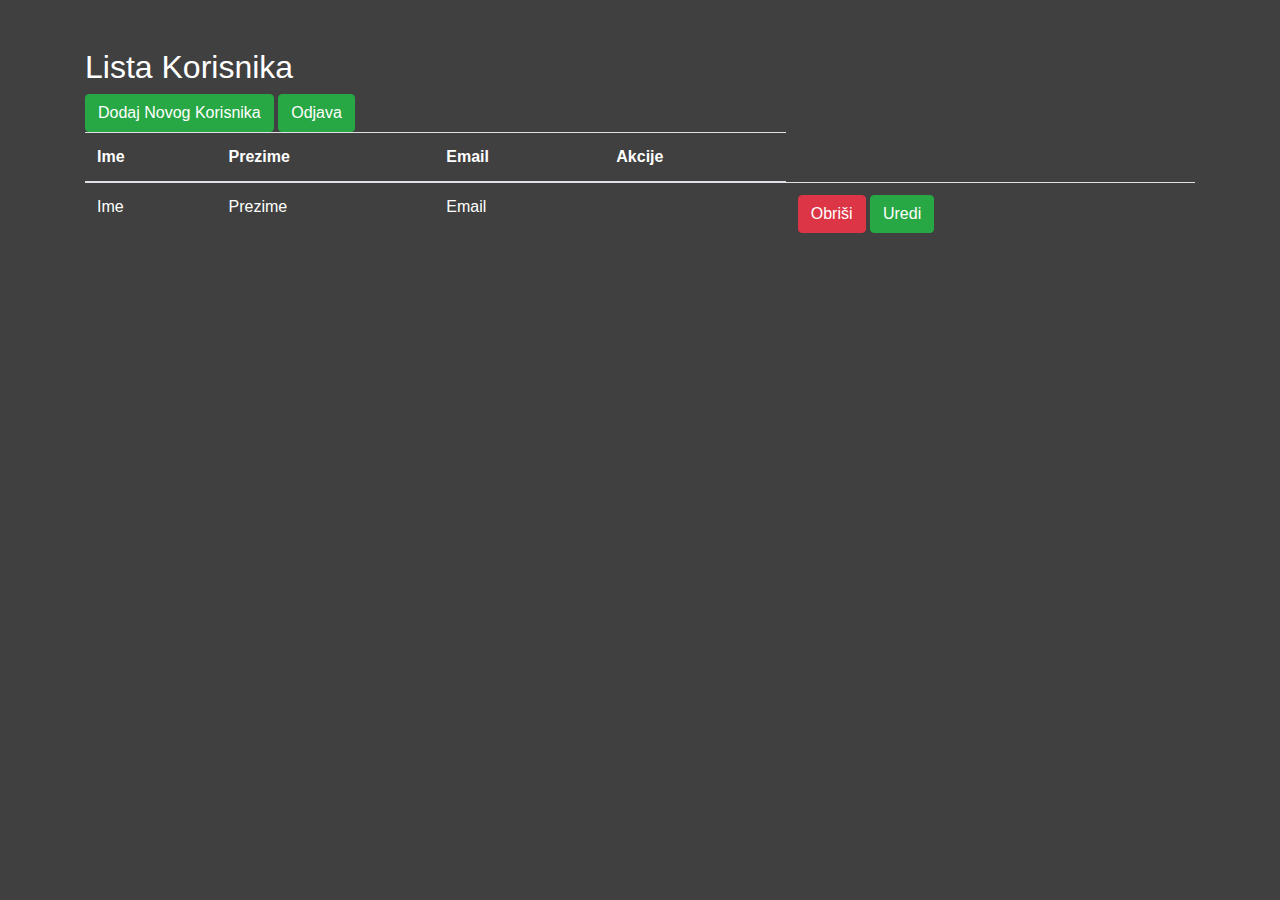
<file: src/main/resources/templates/admin/index.html>
<!DOCTYPE html>
<html xmlns:th="http://www.thymeleaf.org">
<head>
    <title>Lista Korisnika</title>
    <link rel="stylesheet" href="https://stackpath.bootstrapcdn.com/bootstrap/4.3.1/css/bootstrap.min.css">
</head>
<body  style="background-color: #404040; color: white;">
<div class="container mt-5">
    <h2>Lista Korisnika</h2>
    <a href="/admin/add" class="btn btn-success">Dodaj Novog Korisnika</a>
    <a class="btn btn-success" href="#" onclick="logout()">Odjava</a>
    <table class="table">
        <thead>
        <tr style="color: white;">
            <th >Ime</th>
            <th >Prezime</th>
            <th >Email</th>
            <th >Akcije</th>
        </tr>
        </thead>
        <tbody>
        <tr style="color: white;" th:each="user : ${users}">
            <td th:text="${user.ime}">Ime</td>
            <td th:text="${user.prezime}">Prezime</td>
            <td th:text="${user.email}">Email</td>
            <td>
                <span th:each="role : ${user.roles}" class="badge badge-primary mr1" th:text="${role}"></span>
            </td>
            <td>
                <div>
                    <form th:action="@{/admin/delete/{userId}(userId=${user.id})}" method="post" class="d-inline">
                        <button type="submit" class="btn btn-danger">Obriši</button>
                    </form>
                    <a style="color: white;" th:href="@{/admin/edit/{userId}(userId=${user.id})}" class="btn btn-success d-inline-block ">Uredi</a>
                </div>
            </td>
        </tr>
        </tbody>
    </table>
</div>
<script>
    function logout() {

        window.location.href = '/auth/login';
    }
</script>
</body>
</html>
</file>
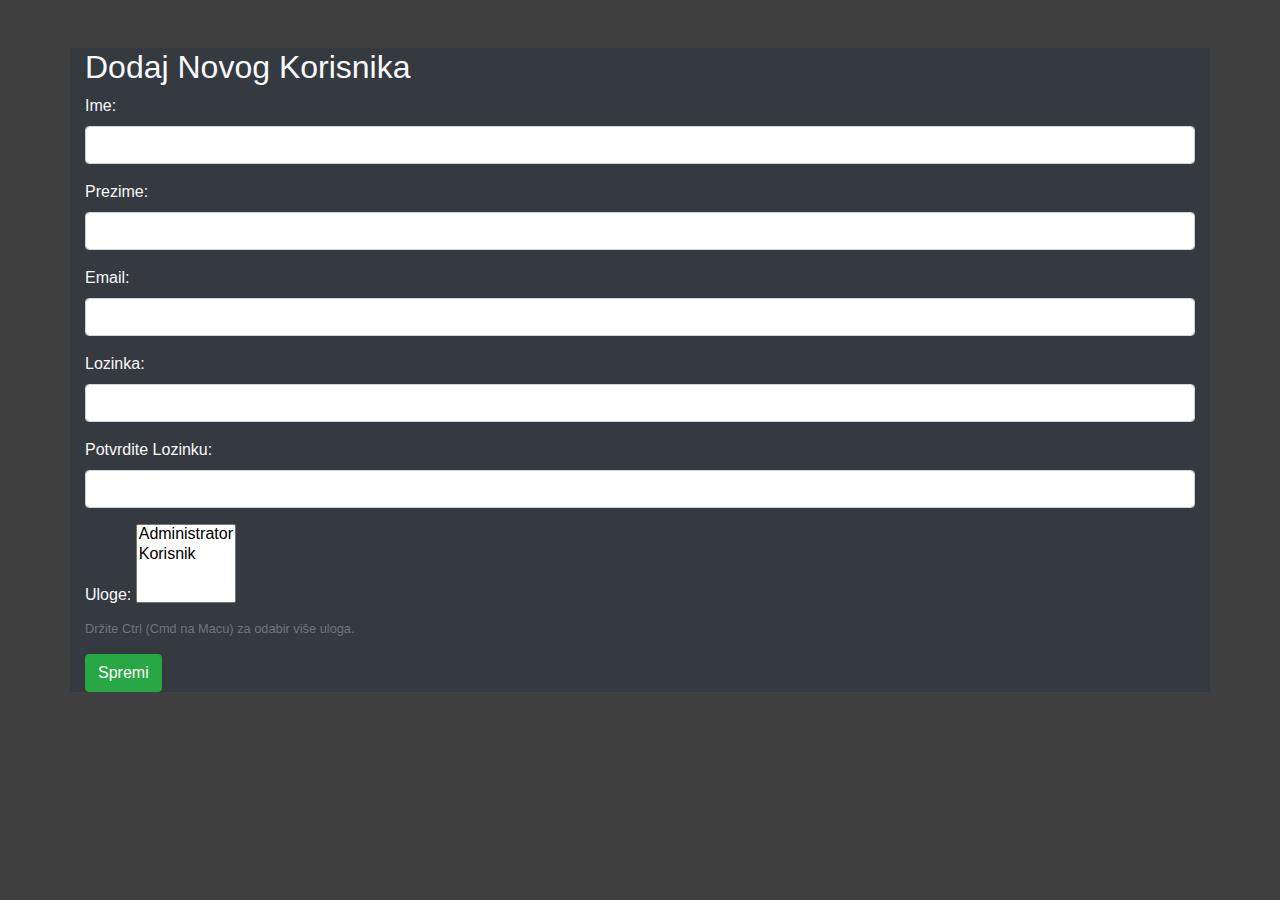
<file: src/main/resources/templates/admin/add.html>
<!DOCTYPE html>
<html xmlns:th="http://www.thymeleaf.org">
<head>
  <title>Dodaj Novog Korisnika</title>
  <link rel="stylesheet" href="https://stackpath.bootstrapcdn.com/bootstrap/4.3.1/css/bootstrap.min.css">

</head>

<body  style="background-color: #404040; color: white;">
<div class="container mt-5 bg-dark text-light">
  <h2>Dodaj Novog Korisnika</h2>
  <form th:action="@{/admin/add}" th:object="${user}" method="post">
    <div class="form-group">
      <label for="ime">Ime:</label>
      <input type="text" th:field="*{ime}" id="ime" class="form-control" required th:errorclass="is-invalid"/>
      <div class="invalid-feedback" th:if="${#fields.hasErrors('ime')}" th:errors="*{ime}"></div>
    </div>
    <div class="form-group">
      <label for="prezime">Prezime:</label>
      <input type="text" th:field="*{prezime}" id="prezime" class="form-control" required th:errorclass="is-invalid"/>
      <div class="invalid-feedback" th:if="${#fields.hasErrors('prezime')}" th:errors="*{prezime}"></div>
    </div>
    <div class="form-group">
      <label for="email">Email:</label>
      <input type="email" th:field="*{email}" id="email" class="form-control" required th:errorclass="is-invalid"/>
      <div class="invalid-feedback" th:if="${#fields.hasErrors('email')}" th:errors="*{email}"></div>
    </div>
    <div class="form-group">
      <label for="lozinka">Lozinka:</label>
      <input type="password" th:field="*{lozinka}" id="lozinka" class="form-control" required th:errorclass="is-invalid"/>
      <div class="invalid-feedback" th:if="${#fields.hasErrors('lozinka')}" th:errors="*{lozinka}"></div>
    </div>
    <div class="form-group">
      <label for="potvrdaLozinke">Potvrdite Lozinku:</label>
      <input type="password" th:field="*{potvrdaLozinke}" id="potvrdaLozinke" class="form-control" th:errorclass="is-invalid"/>
      <div class="invalid-feedback" th:if="${#fields.hasErrors('potvrdaLozinke')}" th:errors="*{potvrdaLozinke}"></div>
    </div>

    <!-- Dodajte dio za uređivanje uloga -->
    <div class="form-group">
      <label for="roles">Uloge:</label>
      <select multiple th:field="*{roles}" id="roles" class="formcontrol">
        <option value="ADMIN">Administrator</option>
        <option value="USER">Korisnik</option>


      </select>
      <small class="form-text text-muted">Držite Ctrl (Cmd na Macu) za
        odabir više uloga.</small>
    </div>

    <button type="submit" class="btn btn-success">Spremi</button>
  </form>
</div>
</body>
</html>
</file>
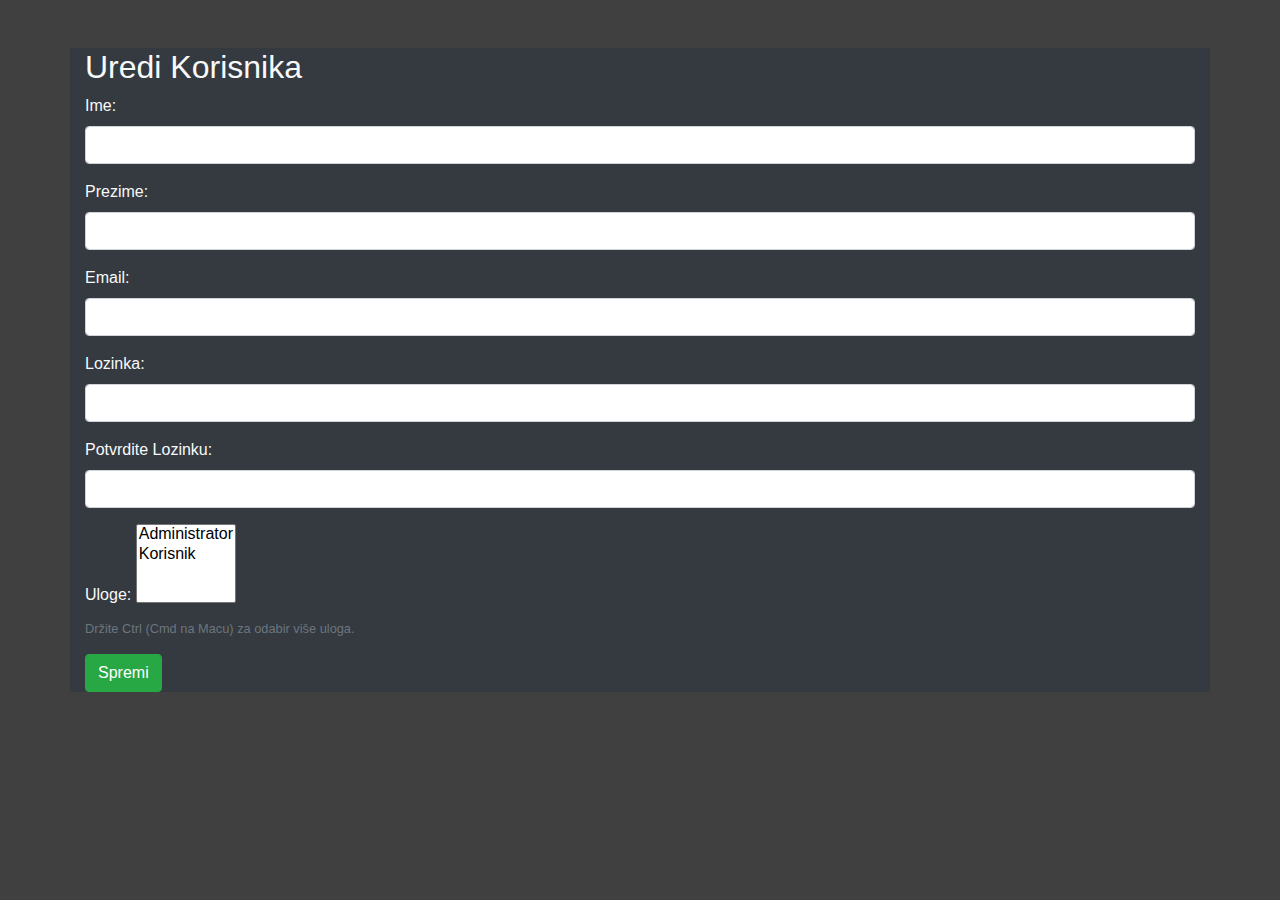
<file: src/main/resources/templates/admin/edit.html>
<!DOCTYPE html>
<html xmlns:th="http://www.thymeleaf.org">
<head>
    <title>Uredi Korisnika</title>
    <link rel="stylesheet" href="https://stackpath.bootstrapcdn.com/bootstrap/4.3.1/css/bootstrap.min.css">
</head>
<body  style="background-color: #404040; color: white;">
<div class="container mt-5 bg-dark text-light">
    <h2>Uredi Korisnika</h2>
    <form th:action="@{/admin/edit/{userId}(userId=${user.id})}" th:object="${user}" method="post">
        <div class="form-group">
            <label for="ime">Ime:</label>
            <input type="text" th:field="*{ime}" id="ime" class="form-control" required th:errorclass="is-invalid"/>
            <div class="invalid-feedback" th:if="${#fields.hasErrors('ime')}" th:errors="*{ime}"></div>
        </div>
        <div class="form-group">
            <label for="prezime">Prezime:</label>
            <input type="text" th:field="*{prezime}" id="prezime" class="form-control" required th:errorclass="is-invalid"/>
            <div class="invalid-feedback" th:if="${#fields.hasErrors('prezime')}" th:errors="*{prezime}"></div>
        </div>
        <div class="form-group">
            <label for="email">Email:</label>
            <input type="email" th:field="*{email}" id="email" class="form-control" required th:errorclass="is-invalid"/>
            <div class="invalid-feedback" th:if="${#fields.hasErrors('email')}" th:errors="*{email}"></div>
        </div>
        <div class="form-group">
            <label for="lozinka">Lozinka:</label>
            <input type="password" th:field="*{lozinka}" id="lozinka" class="form-control" required th:errorclass="is-invalid"/>
            <div class="invalid-feedback" th:if="${#fields.hasErrors('lozinka')}" th:errors="*{lozinka}"></div>
        </div>
        <div class="form-group">
            <label for="potvrdaLozinke">Potvrdite Lozinku:</label>
            <input type="password" th:field="*{potvrdaLozinke}" id="potvrdaLozinke" class="form-control" th:errorclass="is-invalid"/>
            <div class="invalid-feedback" th:if="${#fields.hasErrors('potvrdaLozinke')}" th:errors="*{potvrdaLozinke}"></div>
        </div>


        <div class="form-group">
            <label for="roles">Uloge:</label>
            <select multiple th:field="*{roles}" id="roles" class="formcontrol">
                <option value="ADMIN">Administrator</option>
                <option value="USER">Korisnik</option>

            </select>
            <small class="form-text text-muted">Držite Ctrl (Cmd na Macu) za
                odabir više uloga.</small>
        </div>
        <button type="submit" class="btn btn-success">Spremi</button>
    </form>
</div>
</body>
</html>
</file>
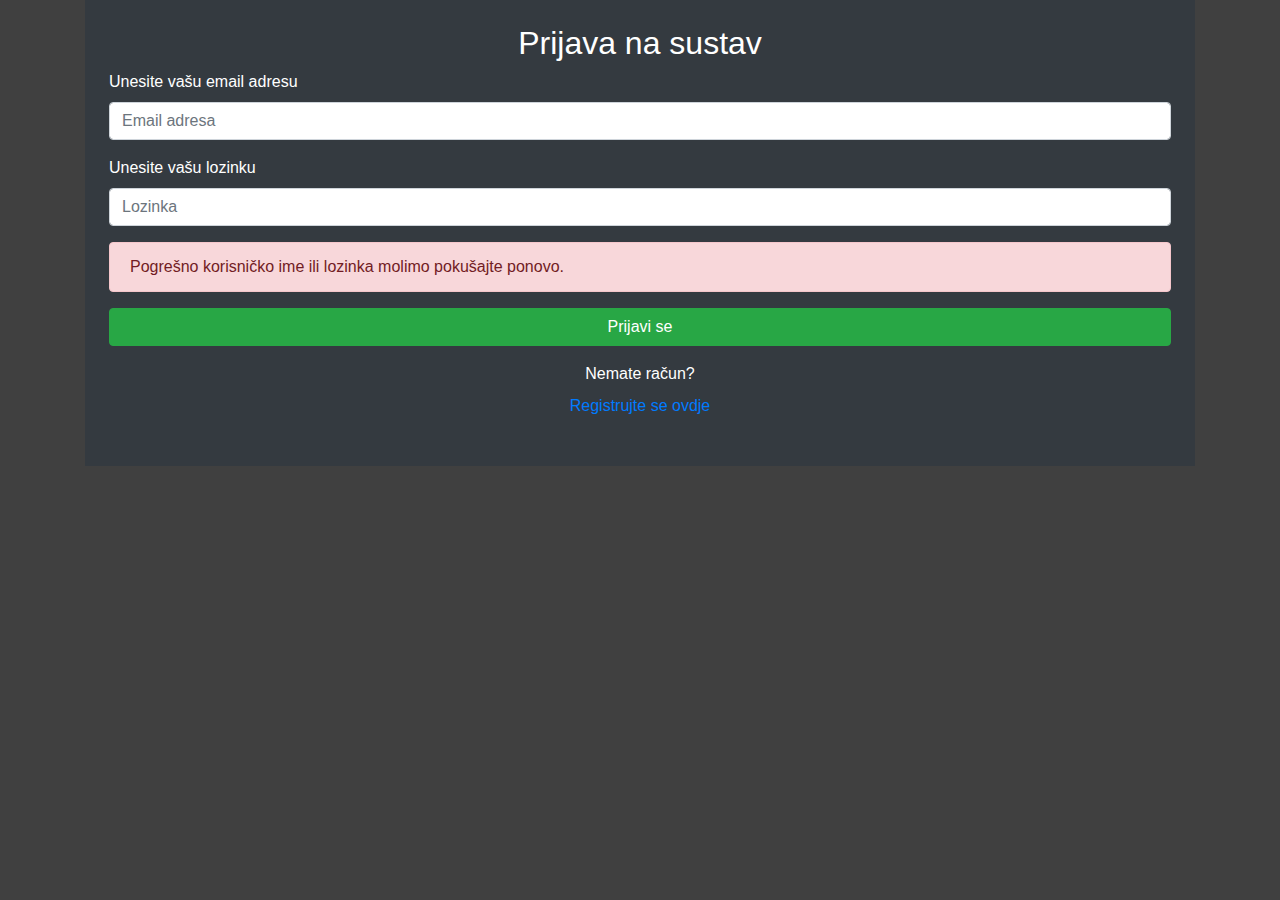
<file: src/main/resources/templates/admin/login.html>
<!DOCTYPE html>
<html lang="en">
<head>
    <meta charset="UTF-8">
    <meta name="viewport" content="width=device-width, initial-scale=1.0">
    <title>Prijava na sustav</title>
    <!-- Uključivanje Bootstrap CSS-a -->
    <link rel="stylesheet" href="https://maxcdn.bootstrapcdn.com/bootstrap/4.0.0/css/bootstrap.min.css">
    <style>
        body {
            background-color: #404040;
            color: white;
        }
    </style>
</head>
<body>

<div class="container">
    <section class="login-section bg-dark text-white p-4">
        <h2 class="text-center">Prijava na sustav</h2>
        <form method="post" action="/auth/login">
            <input type="hidden" th:name="${_csrf.parameterName}" th:value="${_csrf.token}" />

            <div class="form-group">
                <label for="email">Unesite vašu email adresu</label>
                <input type="email" id="email" name="email" class="form-control" placeholder="Email adresa">
            </div>

            <div class="form-group">
                <label for="password">Unesite vašu lozinku</label>
                <input type="password" id="password" name="password" class="form-control" placeholder="Lozinka">
            </div>
            <div th:if="${param.error}" class="alert alert-danger">
                Pogrešno korisničko ime ili lozinka molimo pokušajte ponovo.
            </div>

            <button type="submit" class="btn btn-success w-100">Prijavi se</button>


            <p class="text-center mt-3">Nemate račun? <a class="nav-link" href="/auth/register">Registrujte se ovdje</a></p>
        </form>

    </section>
</div>

<!-- Uključivanje Bootstrap JS-a i jQuery-a (ako već nisu uključeni) -->
<script src="https://code.jquery.com/jquery-3.2.1.slim.min.js"></script>
<script src="https://cdnjs.cloudflare.com/ajax/libs/popper.js/1.12.9/umd/popper.min.js"></script>
<script src="https://maxcdn.bootstrapcdn.com/bootstrap/4.0.0/js/bootstrap.min.js"></script>

</body>
</html>
</file>
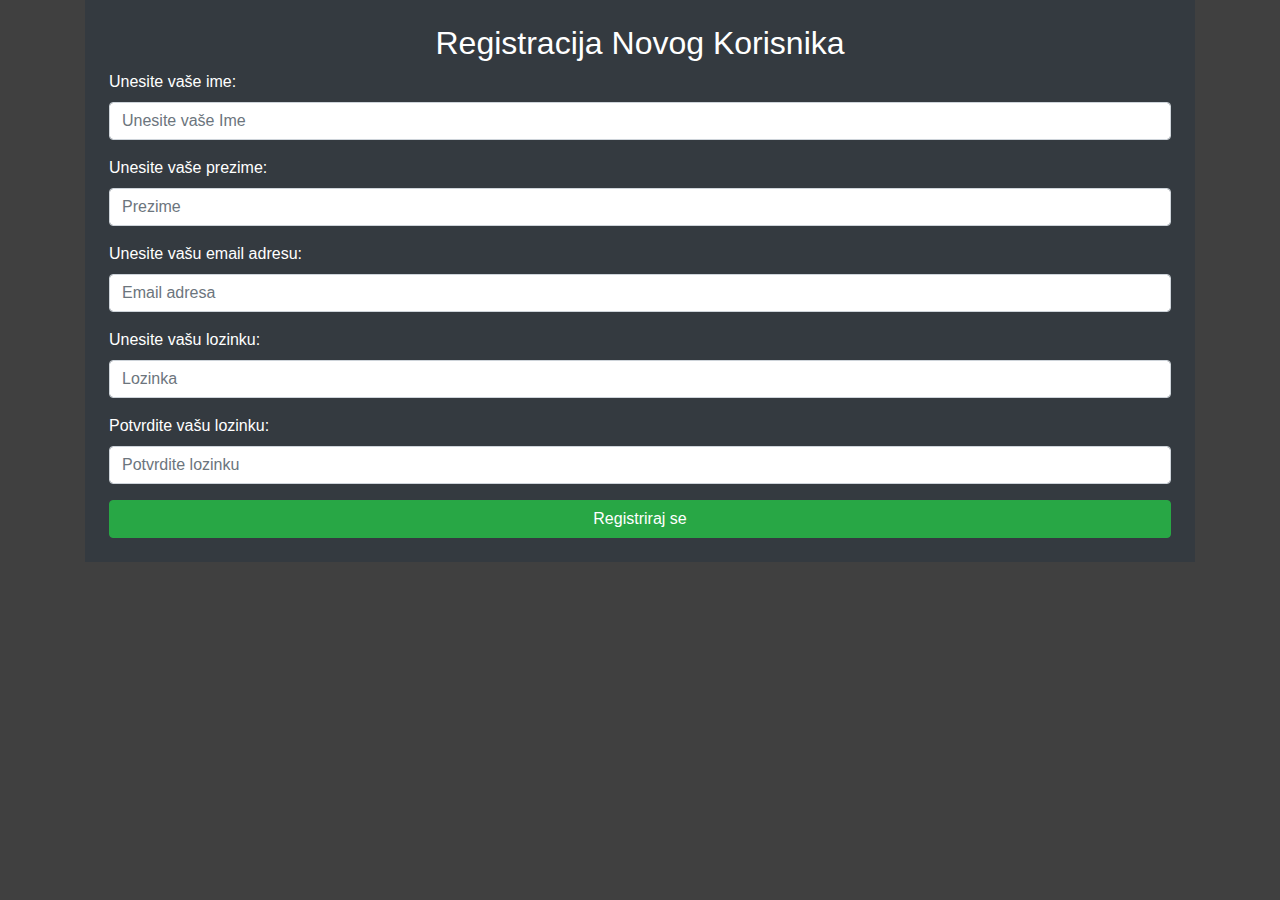
<file: src/main/resources/templates/admin/register.html>
<!DOCTYPE html>
<html lang="en">
<head>
    <meta charset="UTF-8">
    <meta name="viewport" content="width=device-width, initial-scale=1.0">
    <title>Registracija Novog Korisnika</title>
    <!-- Uključivanje Bootstrap CSS-a -->
    <link rel="stylesheet" href="https://maxcdn.bootstrapcdn.com/bootstrap/4.0.0/css/bootstrap.min.css">
    <style>
        body {
            background-color: #404040;
            color: white;
        }
    </style>
</head>
<body>

<div class="container">
    <section class="registration-section bg-dark text-white p-4">
        <h2 class="text-center">Registracija Novog Korisnika</h2>
        <form th:action="@{/auth/register}" method="post" th:object="${user}">
            <div class="form-group">
                <label for="firstName">Unesite vaše ime:</label>
                <input type="text" id="firstName" class="form-control" placeholder="Unesite vaše Ime" th:field="*{ime}"/>
            </div>
            <div th:if="${#fields.hasErrors('ime')}" class="invalid-feedback" th:errors="*{ime}"></div>

            <div class="form-group">
                <label for="lastName">Unesite vaše prezime:</label>
                <input type="text" id="lastName" name="lastName" class="form-control" placeholder="Prezime" th:field="*{prezime}" />
            </div>
            <div th:if="${#fields.hasErrors('prezime')}" class="invalid-feedback" th:errors="*{prezime}"></div>

            <div class="form-group">
                <label for="email">Unesite vašu email adresu:</label>
                <input type="email" id="email" name="email" class="form-control" placeholder="Email adresa" th:field="*{email}"/>
            </div>
            <div th:if="${#fields.hasErrors('prezime')}" class="invalid-feedback" th:errors="*{email}"></div>

            <div class="form-group">

                <label for="password">Unesite vašu lozinku:</label>
                <input type="password" id="password" name="password" class="form-control" th:field="*{lozinka}" placeholder="Lozinka">
            </div>
            <div th:if="${#fields.hasErrors('lozinka')}" class="invalid-feedback" th:errors="*{lozinka}"></div>
            <div class="form-group">
                <label for="confirmPassword">Potvrdite vašu lozinku:</label>
                <input type="password" id="confirmPassword" name="confirmPassword" class="form-control"  th:field="*{potvrdaLozinke}" placeholder="Potvrdite lozinku">
            </div>
            <div th:if="${#fields.hasErrors('potvrdaLozinke')}" class="invalid-feedback" th:errors="*{potvrdaLozinke}"></div>
            <input type="hidden" name="roles" value="USER" />
            <button type="submit" class="btn btn-success w-100">Registriraj se</button>
        </form>
    </section>
</div>

<!-- Uključivanje Bootstrap JS-a i jQuery-a (ako već nisu uključeni) -->
<script src="https://code.jquery.com/jquery-3.2.1.slim.min.js"></script>
<script src="https://cdnjs.cloudflare.com/ajax/libs/popper.js/1.12.9/umd/popper.min.js"></script>
<script src="https://maxcdn.bootstrapcdn.com/bootstrap/4.0.0/js/bootstrap.min.js"></script>

</body>
</html>
</file>
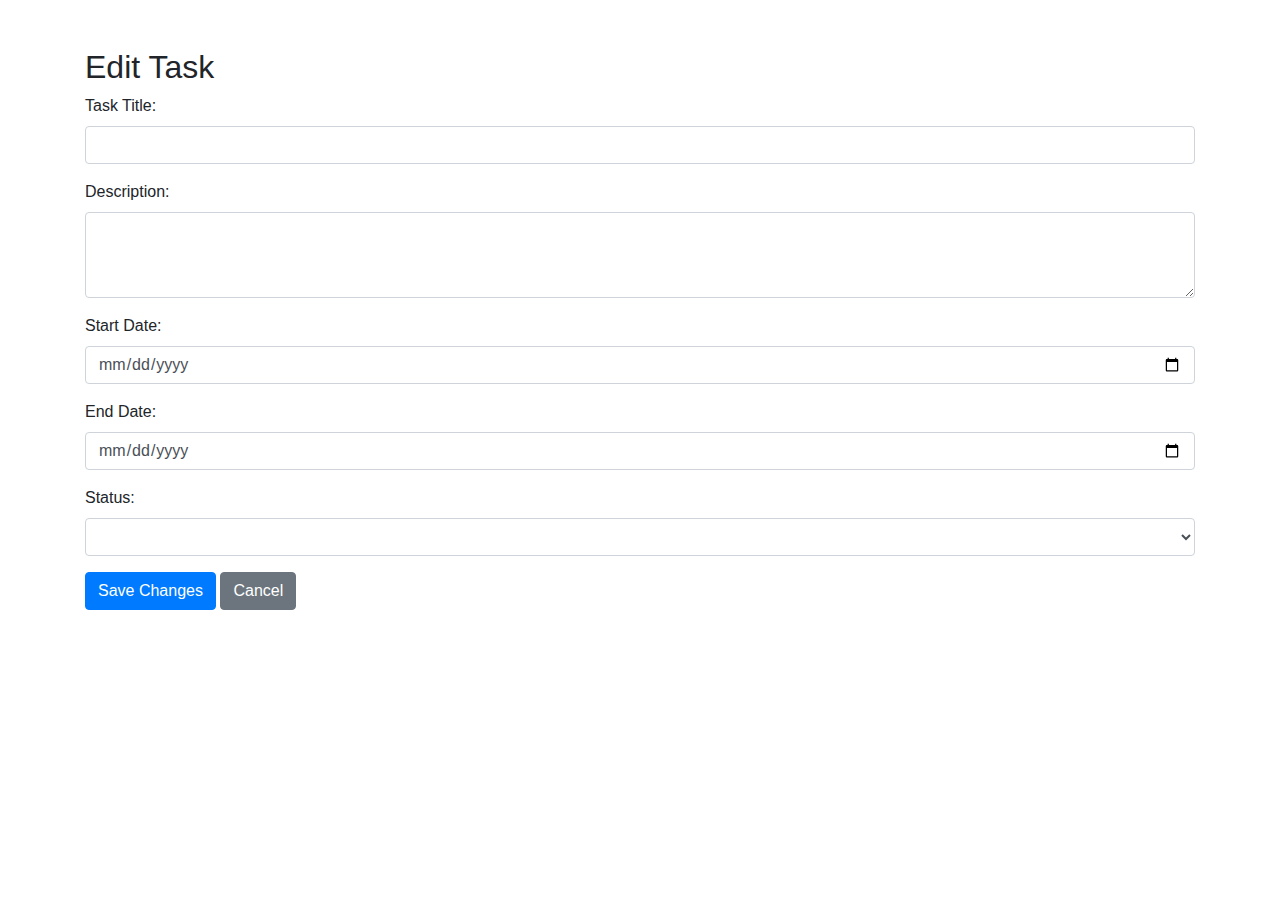
<file: src/main/resources/templates/user/editTask.html>
<!DOCTYPE html>
<html xmlns:th="http://www.thymeleaf.org" lang="en">
<head>
    <meta charset="UTF-8">
    <meta name="viewport" content="width=device-width, initial-scale=1.0">
    <title>Edit Task</title>
    <link rel="stylesheet" href="https://maxcdn.bootstrapcdn.com/bootstrap/4.5.2/css/bootstrap.min.css">
</head>
<body>
<div class="container mt-5">
    <h2>Edit Task</h2>

    <form th:action="@{/task/edit}" th:object="${task}" method="post">
        <input type="hidden" th:field="*{id}" />
        <div class="form-group">
            <label for="title">Task Title:</label>
            <input type="text" th:field="*{title}" class="form-control" id="title" required>
        </div>
        <div class="form-group">
            <label for="description">Description:</label>
            <textarea th:field="*{description}" class="form-control" id="description" rows="3" required></textarea>
        </div>
        <div class="form-group">
            <label for="startDate">Start Date:</label>
            <input type="date" th:field="*{startDate}" class="form-control" id="startDate" required>
        </div>
        <div class="form-group">
            <label for="endDate">End Date:</label>
            <input type="date" th:field="*{endDate}" class="form-control" id="endDate" required>
        </div>
        <div class="form-group">
            <label for="status">Status:</label>
            <select th:field="*{status}" class="form-control" id="status" required>
                <option th:each="status : ${T(com.example.taskmanager.models.Task.Status).values()}"
                        th:value="${status.name()}"
                        th:text="${status}">
                </option>
            </select>
        </div>
        <button type="submit" class="btn btn-primary">Save Changes</button>
        <a th:href="@{/task/tasklist}" class="btn btn-secondary">Cancel</a>
    </form>
</div>
</body>
</html>
</file>
